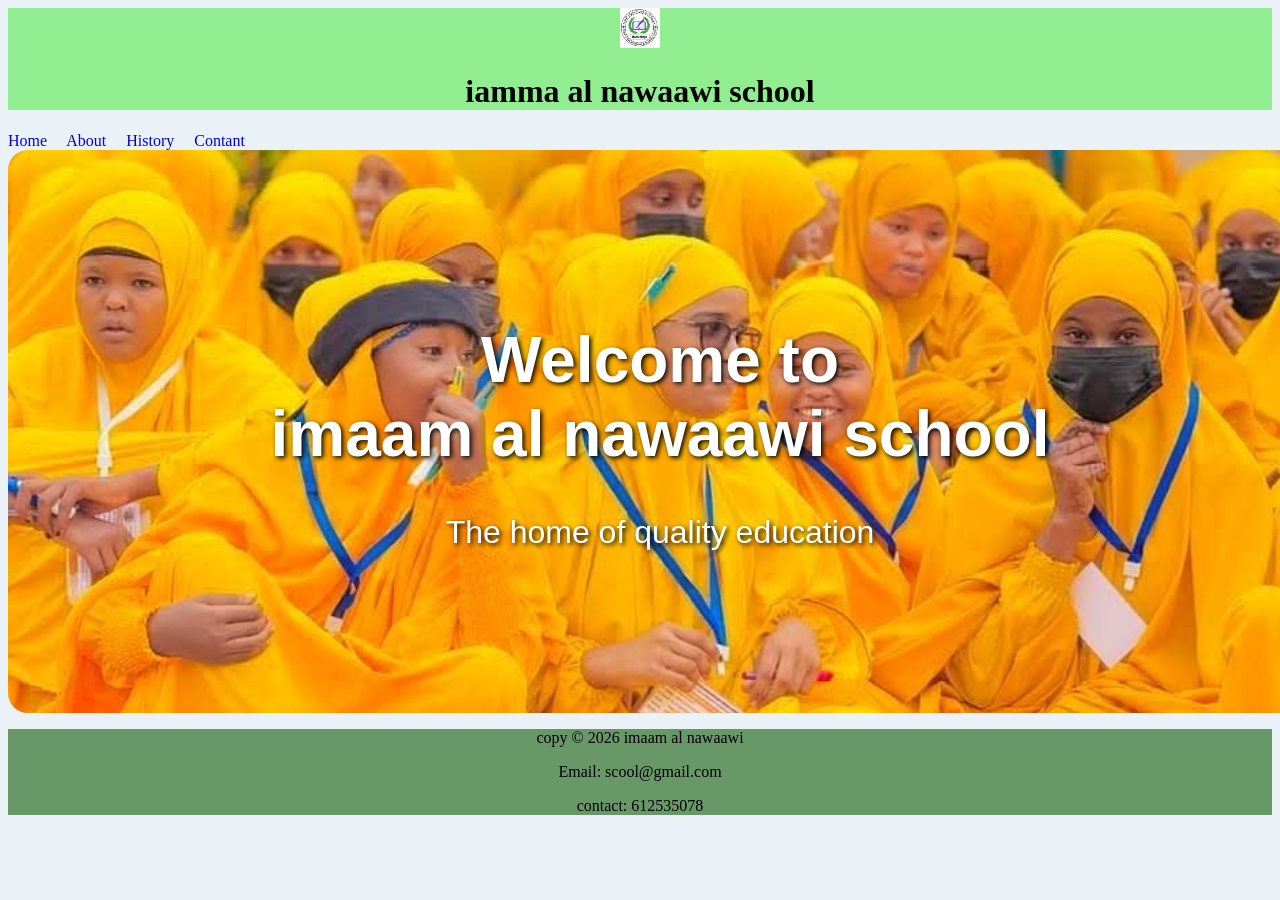
<file: index.html>
<!doctype html>
<html lang="en">
  <head>
    <meta name="viewport"content= "width= device-width, initial-scale=1.0">
    <title>home</title>
  </head>
  <body style="background: #ebf2f7;">
    <div style="text-align: center; background: lightgreen;">
      <img src="./images/logo.jpg" width="40px">
    <header><h1>iamma al nawaawi school</h1></header>
    </div>
    <nav style="font-size: medium;">
      <a style="text-decoration: none;" href="./index.html">Home</a> &nbsp; &nbsp;
      <a style="text-decoration: none;" href="./about.html">About</a> &nbsp; &nbsp;
      <a style="text-decoration: none;" href="./history.html">History</a> &nbsp; &nbsp;
      <a style="text-decoration: none;" href="./contant.html">Contant</a>
    </nav>
    <main>
      <div style="background-image: url(images/sawir1.jpg); background-position: center; background-size: cover; border-radius: 20px; background-repeat: no-repeat;  padding: 80px 20px; color: white; text-shadow: 2px 2px 5px black; width: 100%; margin: auto;">
        <div style="text-align: center; padding: 50px; font-family: Arial, Helvetica, sans-serif; font-size: xx-large; ">
        <h1>Welcome to <br> imaam al nawaawi school</h1>
        <p>The home of quality education</p>
        </div>
      </div>
    </main>
       <div style="text-align:center;background: rgb(104,151,104);">
      <footer>
        <p>copy &copy; 2026 imaam al nawaawi</p>
        <p> Email: scool@gmail.com</p>
        <p>contact: 612535078</p>
      </footer>
    </div>
  </body>
</html>
</file>
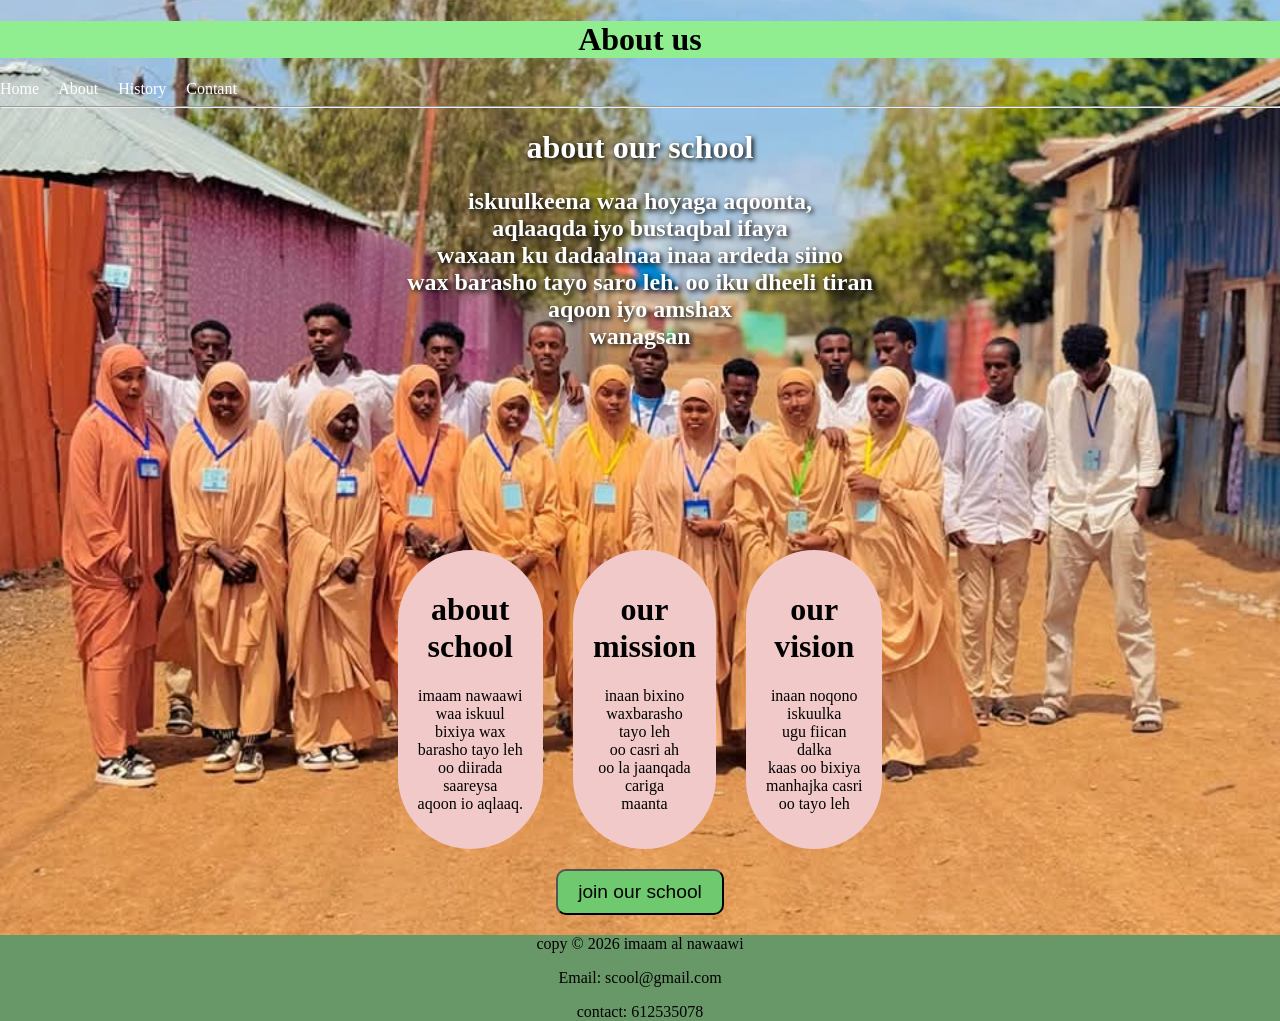
<file: about.html>
<!doctype html>
<html lang="en">
  <head>
    <meta charset="UTF-8" />
    <meta name="viewport" content="width=device-width, initial-scale=1.0" />
    <title>about</title>
    <style>
        header h1{
            text-align: center;
            background-color: lightgreen;
        }
        header h1:hover{
            color: black;
            background-color: aqua;
        }
        nav a {
            text-decoration: none;
            font-size: medium;
            color: white;

            
            
        }
      body {
        background-image: url(images/sawirka2.jpg);
        background-repeat: no-repeat;
        background-size: cover;
        background-position: center;
        height: 100vh;
        margin: 0;
        padding: 0%;


      }
      @media (max-width: 768px) {

  body {
    background-size: cover;
    background-position: center;
  }

  h1 {
    font-size: 20px;
  }

  p {
    font-size: 14px;
    padding: 10px;
  }

  .konteenar {
    flex-direction: column;
    gap: 15px;
  }

}
      
      
      .konteenar{
        display: flex;
        flex-wrap: wrap;
        justify-content: center;
        gap: 30px;
        align-items: center;
        justify-content: center;

        
        
        
      }
      .moha{
        background: rgb(241, 201, 201);
        border-radius: 200px;
        text-align: center;
        padding: 20px;
        max-width: 300px;
        width: 90;
        
      }
      .moha:hover{
        background-color: lightseagreen;
        color: rgb(123, 235, 11);
      }
      #moha{
        text-align: center;
        text-shadow: 2px 2px 5px black;
        color: white;
      }
      #moha:hover{
        background-color: lightcyan;
        color: black;

      }
      .btn{
        display: block;
        margin: 20px auto;
        padding: 10px 20px;
        border-radius: 10px;
        font-size: larger;
        background-color: rgb(111, 201, 111);
        

      }
      .btn:hover{
        background-color: chocolate;
      }
      #fuutar{
        text-align: center;
        background: rgb(104, 151, 104);
      }
      @media (max-widh:768){
        #moha h1{font-size: 20px;}
        #moha p{
          font-size: 14px;
        }
      }

    </style>
  </head>
  <body>
    <header><h1>About us</h1></header>
    <nav>
      <a href="./index.html">Home</a> &nbsp; &nbsp;
      <a href="./about.html">About</a> &nbsp; &nbsp;
      <a href="./history.html">History</a> &nbsp; &nbsp;
      <a href="./contant.html">Contant</a>
    </nav>
    <hr>
     <div id="moha">
            <h1>about our school</h1>
            <p><h2>
                iskuulkeena waa hoyaga aqoonta, <br> aqlaaqda iyo bustaqbal ifaya <br> waxaan ku dadaalnaa inaa ardeda siino <br>wax barasho tayo saro leh. oo iku dheeli tiran <br>
                aqoon iyo amshax <br> wanagsan
            </h2></p>
        </div>
    <br> <br><br><br><br><br><br><br><br><br>
    <main>
       
      <div class="konteenar">
        <div class="moha">
          <h1>about <br> school</h1>
          <p>
             imaam nawaawi <br> waa iskuul <br> bixiya wax <br>barasho tayo leh <br> oo
            diirada <br> saareysa <br> aqoon io aqlaaq.
          </p>
        </div>
        <div class="moha">
          <h1>our <br> mission</h1>
          <p>
            inaan bixino <br> waxbarasho <br> tayo leh <br> oo casri ah <br> oo la jaanqada <br> cariga <br>
            maanta
          </p>
        </div>
        <div class="moha">
          <h1>our <br> vision</h1>
          <p>
            inaan noqono <br> iskuulka <br> ugu fiican <br> dalka <br> kaas oo bixiya <br> manhajka casri <br>
            oo tayo leh
          </p>
        </div>
      </div>
      <div>
        <button class="btn">join our school</button>
      </div>
    </main>
    <div id="fuutar">
      <footer>
        <p>copy &copy; 2026 imaam al nawaawi</p>
        <p> Email: scool@gmail.com</p>
        <p>contact: 612535078</p>
      </footer>
    </div>
    
  </body>
</html>
</file>
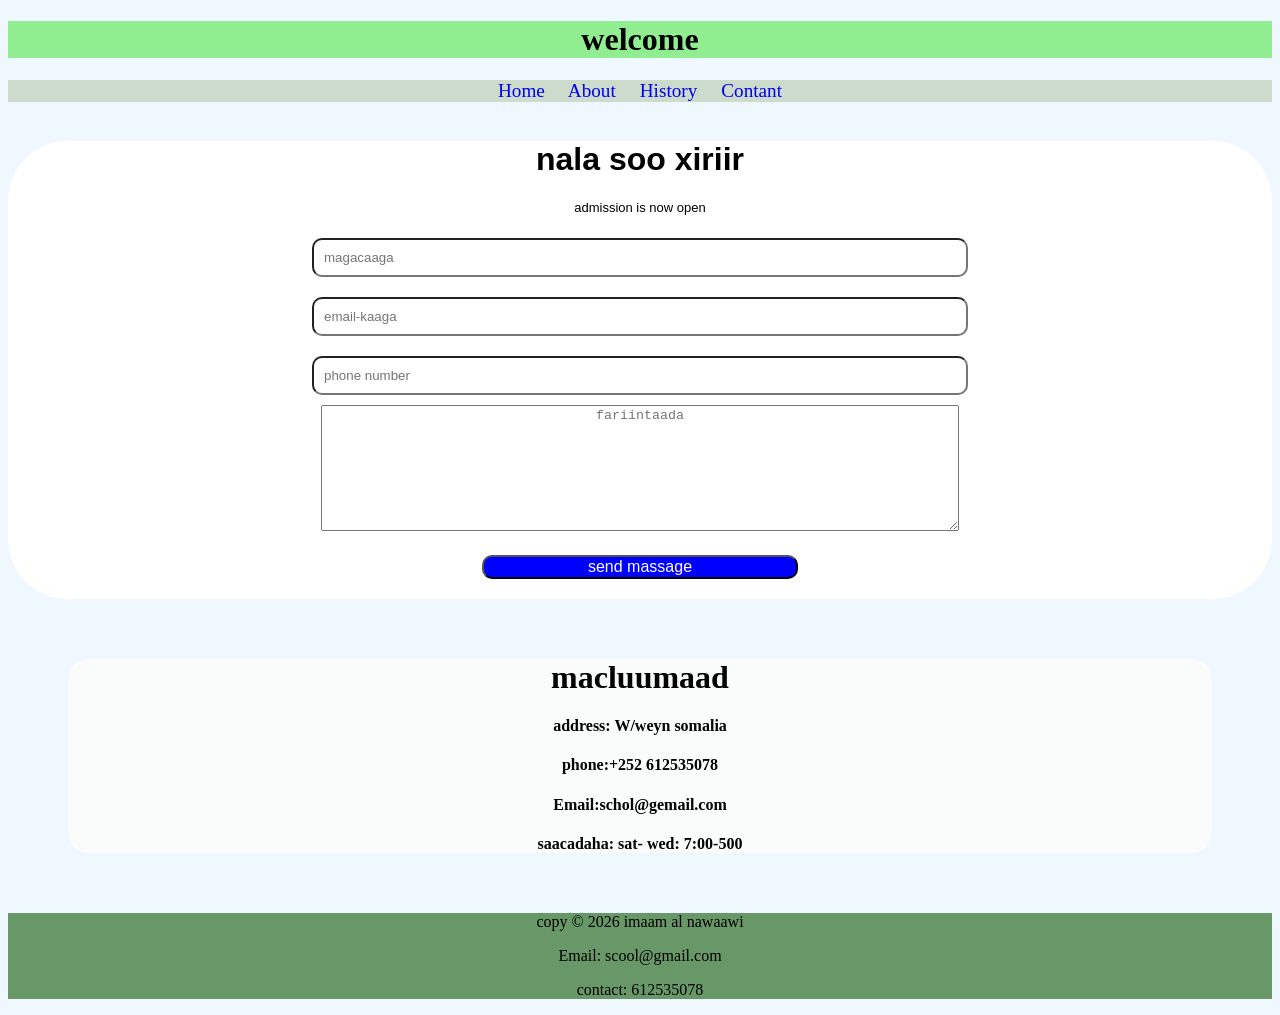
<file: contant.html>
<!DOCTYPE html>
<html lang="en">
<head>
    <meta charset="UTF-8">
    <meta name="viewport" content="width=device-width, initial-scale=1.0">
    <title>Document</title>
    <link rel="stylesheet" href="./style.css">
</head>
<header><h1>
    welcome
</h1></header>
<body>
    <nav>
      <a href="./index.html">Home</a> &nbsp; &nbsp;
      <a href="./about.html">About</a> &nbsp; &nbsp;
      <a href="./history.html">History</a> &nbsp; &nbsp;
      <a href="./contant.html">Contant</a>
    </nav>
    <br>
    <div class="foom">
        <form>
            <h1 id="title">nala soo xiriir</h1>
            <p id="p">admission is now open</p>
            <input required class="moha" type="text" placeholder="magacaaga"> <br>
            <input required class="moha" type="email" placeholder="email-kaaga"><br>
            <input required class="moha" type="number" placeholder="phone number"> <br>
            <textarea required placeholder="fariintaada" id="fariin"></textarea> <br>
            <button id="massage">send massage</button>


        </form>
    </div>
    <div class="macluumaad">
        <h1>macluumaad</h1>
        <h4>address: W/weyn somalia </h4> 
        <h4>phone:+252 612535078 </h4> 
        <h4>Email:schol@gemail.com  </h4>  
        <h4>saacadaha: sat- wed: 7:00-500 </h4> 

    </div>
    <div style="text-align:center;background: rgb(104,151,104);">
      <footer>
        <p>copy &copy; 2026 imaam al nawaawi</p>
        <p> Email: scool@gmail.com</p>
        <p>contact: 612535078</p>
      </footer>
    </div>
</body>
</html>
</file>
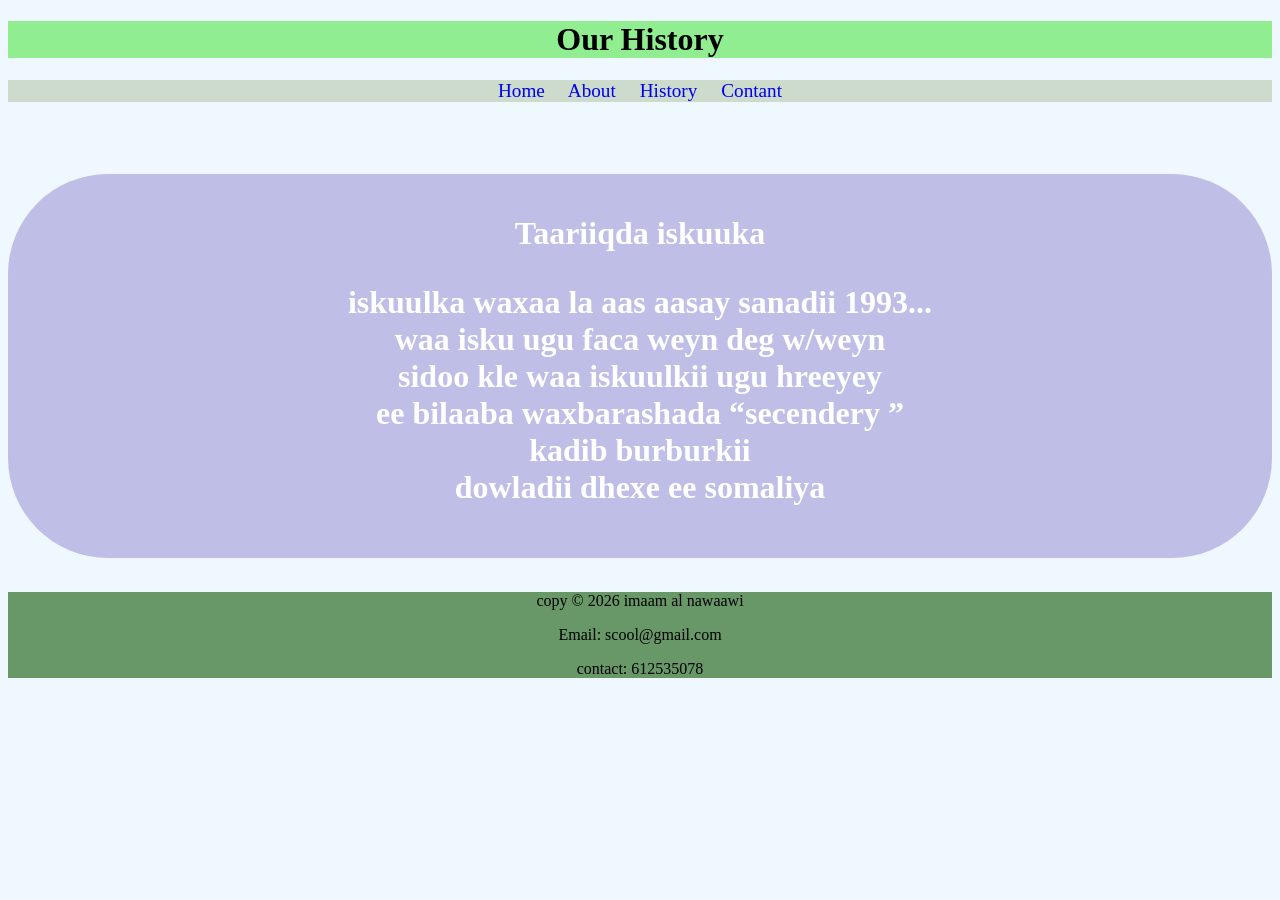
<file: history.html>
<!DOCTYPE html>
<html lang="en">
<head>
    <meta charset="UTF-8">
    <meta name="viewport" content="width=device-width, initial-scale=1.0">
    <title>History</title>
    <link rel="stylesheet" href="./style.css">
</head>
<body>
    <header><h1>
        Our History
    </h1></header>
<nav>
      <a href="./index.html">Home</a> &nbsp; &nbsp;
      <a href="./about.html">About</a> &nbsp; &nbsp;
      <a href="./history.html">History</a> &nbsp; &nbsp;
      <a href="./contant.html">Contant</a>
    </nav>
    <br> <br><br><br> 
    <main>
        <div class="konteenar">
        <div class="taariikh">
            <h1> 
                Taariiqda iskuuka 
                <p>
                    iskuulka waxaa la aas aasay sanadii 1993... <br>
                    waa isku ugu faca weyn deg w/weyn <br>
                    sidoo kle waa iskuulkii ugu hreeyey <br> ee bilaaba waxbarashada <q>secendery </q> <br>
                    kadib burburkii <br>dowladii dhexe ee somaliya 
                </p>
            </h1>
        </div>
        </div>
        <br>
    
    </main>
    <div style="text-align:center;background: rgb(104,151,104);">
      <footer>
        <p>copy &copy; 2026 imaam al nawaawi</p>
        <p> Email: scool@gmail.com</p>
        <p>contact: 612535078</p>
      </footer>
    </div>
</body>
</html>
</file>
<file: style.css>
header h1 {
    background: lightgreen;
    font-weight: bold;
    color: black;
    text-align: center;
    

}
nav{
    text-align: center;
    background: rgb(205, 219, 205);
    font-size: larger;
}
a
{
    text-decoration: none;

}
a:hover{
    color:beige blue;
}
body{
    background-color: aliceblue;
    .konteenar{
        background-color: rgb(190, 190, 231);
        border-radius: 100px;
    }
}
.taariikh{

        text-align: center;
        padding: 20px;
        background: linear-gradient(to right , #00c6ff, 0072ff);
        color: white;
        
        }
        div img{
            width: 100%;
            background: chartreuse
            ;
            height: 100px;
            box-shadow: 0 10px 30px rgba(0,0,0,0.3) ;
        }
        .foom{
            background: white;
            text-align: center;
            font-family: Arial, Helvetica, sans-serif;
            border-radius: 60px;


        }
        .foom:hover{
            border-radius: 1000px;
        }
        #title{
            font-size: xx-large;

        }
        .moha{
            padding: 10px;
            margin: 10px;
            width: 50%;
            border-radius: 10px;
        }
        #fariin{
        width: 50%;
        height: 120px;
        text-align: center;

        }
        #massage{
            margin: 20px;
            width: 25%;
            height: 100;
            border-radius: 10px;
            background: blue;
            color: white;
            font-size: medium;
        }
.macluumaad{
    background: rgb(250, 252, 252);
    border-radius: 20px;
  
    margin: 60px;
    text-align: center;
}
.macluumaad:hover{background-color: lightgreen;
    text-align: left;

}
#p{
    font-size: small;

}
</file>
